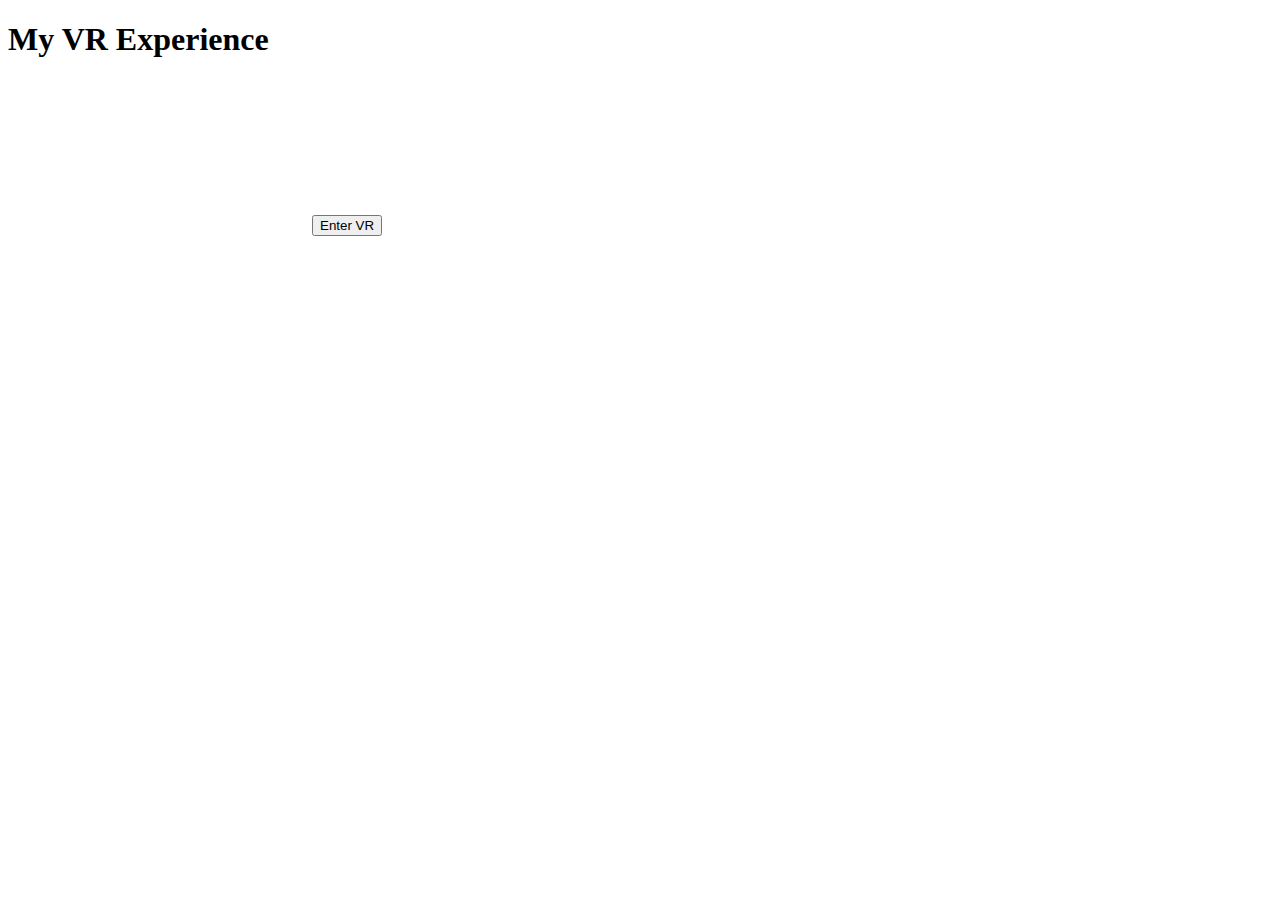
<file: index2.html>
<!DOCTYPE html>
<html>
  <head>
    <title>My VR Experience</title>
    <script src="https://www.w3.org/2018/webxr/webxr.js"></script>
    <script src="https://threejs.org/build/three.min.js"></script>
  </head>
  <body>
    <h1>My VR Experience</h1>

    <canvas id="canvas"></canvas>

    <button id="enter-vr-button">Enter VR</button>

    <script>
      // Get a reference to the canvas
      var canvas = document.getElementById('canvas');

      // Get a reference to the Enter VR button
      var enterVRButton = document.getElementById('enter-vr-button');

      // Check if the browser supports the WebXR API
      if (navigator.xr) {
        // Add an event listener to the Enter VR button
        enterVRButton.addEventListener('click', function() {
          // Request a VR session
          navigator.xr.requestSession('immersive-vr').then(function(session) {
            // Get the WebGL rendering context for the canvas
            var gl = canvas.getContext('webgl');

            // Create a new XRWebGLLayer to render the scene to
            var layer = new XRWebGLLayer(session, gl);

            // Set the XRWebGLLayer as the session's base layer
            session.updateRenderState({ baseLayer: layer });

            // Create a new Three.js renderer
            var renderer = new THREE.WebGLRenderer({ canvas: canvas });

            // Create a new Three.js scene
            var scene = new THREE.Scene();

            // Create a new Three.js camera
            var camera = new THREE.PerspectiveCamera();

            // Get the XRDevice, which provides information about the VR device
            var xrDevice = session.device;

            // Get the XRPose, which represents the VR device's current position and orientation
            var xrPose = session.getPose(xrDevice);

            // Get the position and orientation from the XRPose
            var position = xrPose.position;
            var orientation = xrPose.orientation;

            // Use the position and orientation to update the VR camera's position and orientation
            camera.position.set(position[0], position[1], position[2]);
            camera.quaternion.set(orientation[0], orientation[1], orientation[2], orientation[3]);

            // Render the scene
            renderer.render(scene, camera);
          });
        });
      } else {
        // Hide the Enter VR button if the browser does not support the WebXR API
        enterVRButton.style.display = 'none';
      }
    </script>
  </body>
</html>
</file>
